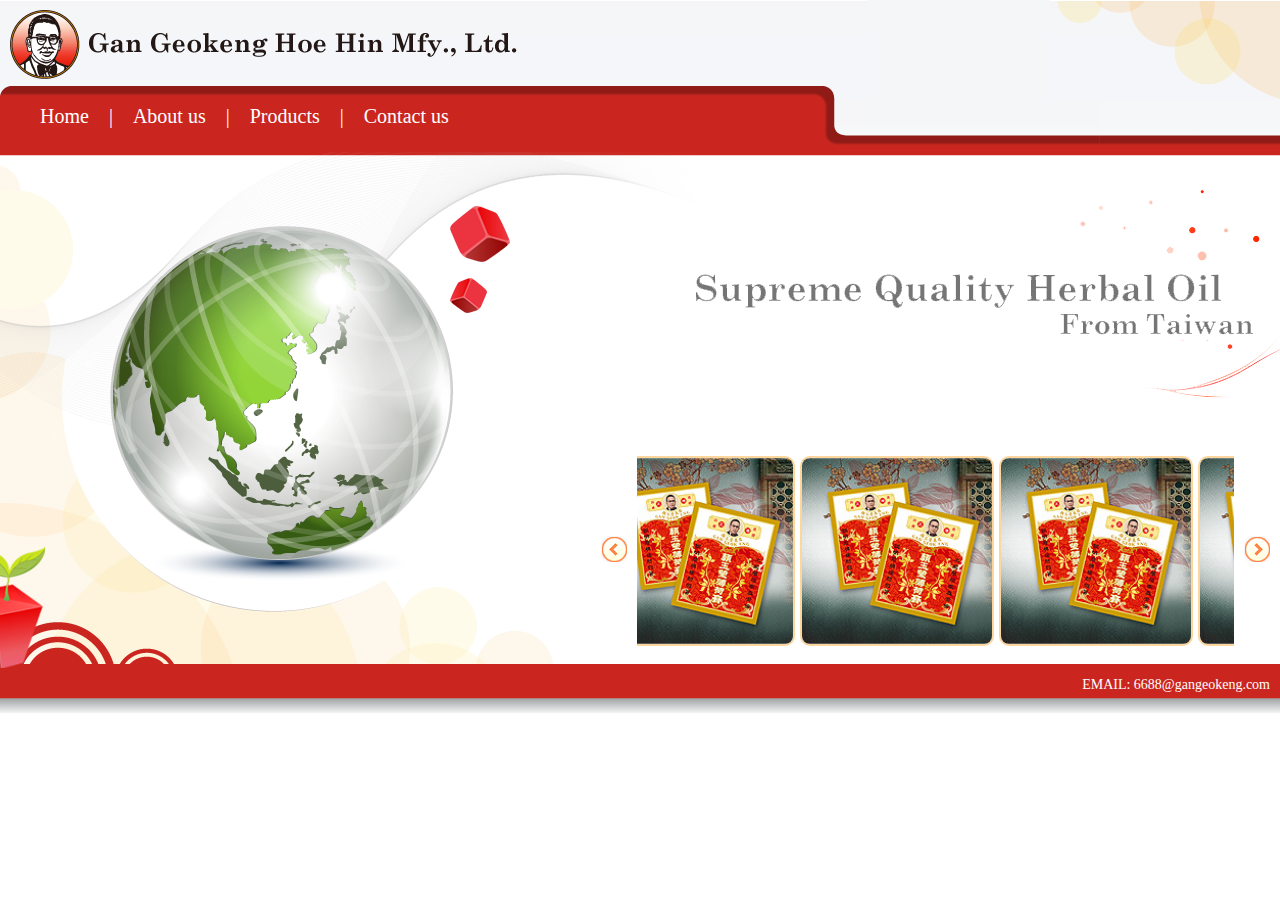
<file: export/web/index.html>
﻿<!DOCTYPE HTML>
<html>
<head>
<meta charset="utf-8">
<title>Gan Geokeng Hoe Hin Mfy., Ltd.</title>
<link href="css/import.css" rel="stylesheet" />
<script src="js/jquery-1.9.1.min.js"></script>
<script src="js/aMarquee-0.2.js"></script>
<script src="js/ready.js"></script>
<link href="css/aTemplate_cityRed-0.2.css" rel="stylesheet" />
</head>
<body>
<div class="wrap_header">
  <h1 class="logo hideText">Gan Geokeng Hoe Hin Mfy., Ltd.</h1>
  <div class="wrap_light"></div>
  <div class="wrap_menu">
    <ul>
      <li><a href="index.html">Home</a></li>
      <li><a href="aboutUs.html">About us</a></li>
      <li><a href="product.html">Products</a></li>
      <li><a href="contactUs.html">Contact us</a></li>
    </ul>
  </div>
</div>
<div class="wrap_index">
  <div class="wrap_earth"></div>
  <div class="wrap_text"></div>
  <div class="wrap_box"></div>
  <div class="wrap_box2"></div>
  <div class="wrap_marquee aMarquee">
    <div class="pullLeft arrows padding"><a href="#"><img src="images/btn_arrowLeft.png" class="prev"></a></div>
    <div class="pullLeft wrapMarque">
      <ul>
        <li><img src="images/demo_2.jpg"></li>
        <li><img src="images/demo_2.jpg"></li>
        <li><img src="images/demo_2.jpg"></li>
        <li><img src="images/demo_2.jpg"></li>
        <li><img src="images/demo_2.jpg"></li>
        <li><img src="images/demo_2.jpg"></li>
      </ul>
    </div>
    <div class="pullLeft arrows padding"><a href="#"><img src="images/btn_arrowRight.png" class="next"></a></div>
  </div>
</div>
<div class="wrap_footer">
  <div class="pullRight padding">EMAIL: 6688@gangeokeng.com</div>
</div>
</body>
</html>
</file>
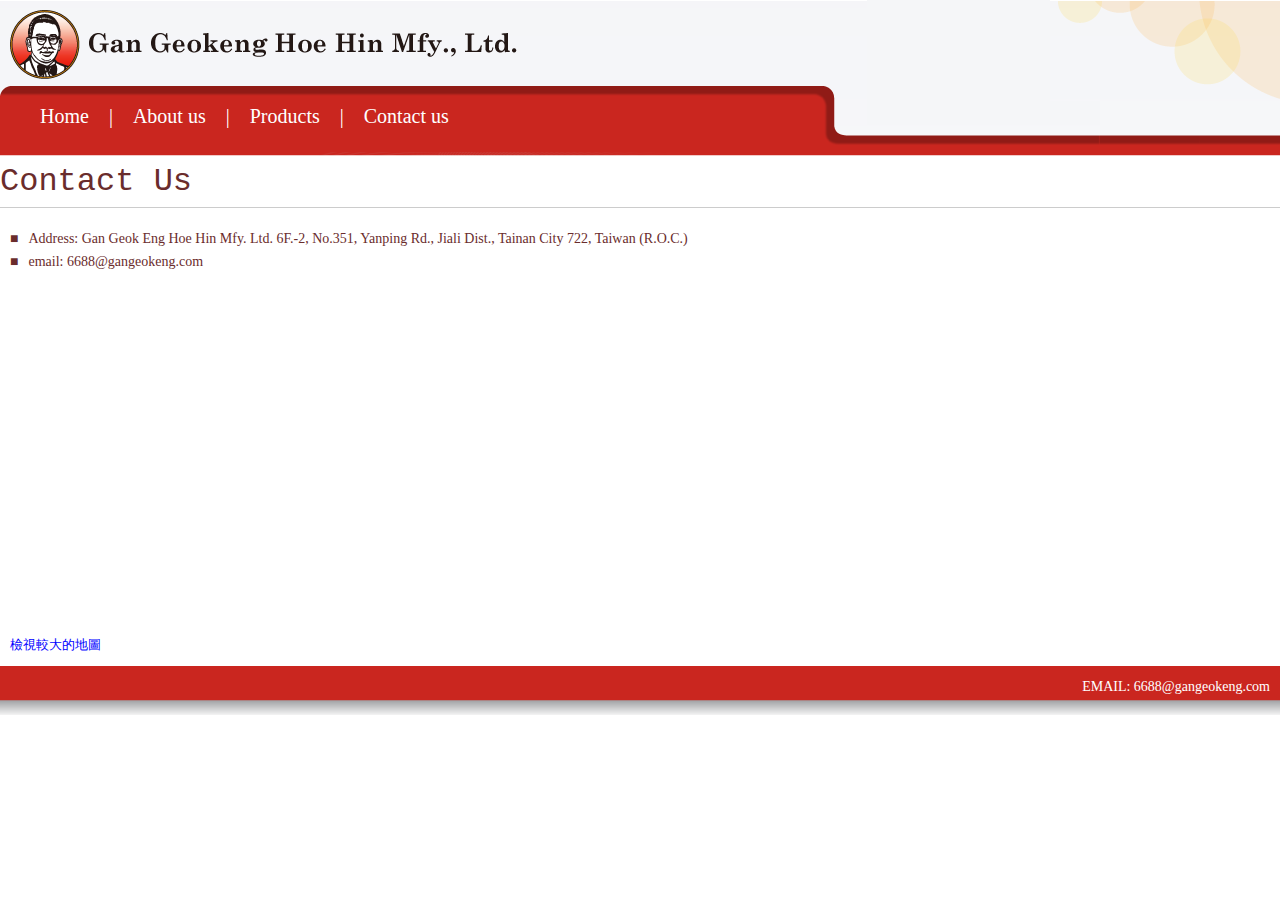
<file: export/web/contactUs.html>
﻿<!DOCTYPE HTML>
<html>
<head>
<meta charset="utf-8">
<title>Gan Geokeng Hoe Hin Mfy., Ltd.</title>
<link href="css/import.css" rel="stylesheet" />
<link href="css/aTemplate_cityRed-0.2.css" rel="stylesheet" />
</head>
<body>
<div class="wrap_header">
  <h1 class="logo hideText">Gan Geokeng Hoe Hin Mfy., Ltd.</h1>
  <div class="wrap_light"></div>
  <div class="wrap_menu">
    <ul>
      <li><a href="index.html">Home</a></li>
      <li><a href="aboutUs.html">About us</a></li>
      <li><a href="product.html">Products</a></li>
      <li><a href="contactUs.html">Contact us</a></li>
    </ul>
  </div>
</div>
<div class="wrap_content">
  
      <div class="full pullLeft">
    <ul class="menu_sitemap">
      <li>Contact Us</li>
    </ul></div>
    <div class="full pullLeft">
      <h1 class="aTemplate">Contact Us</h1><div class="padding">
      <ul class="list_contactUs">
        <li>Address: Gan Geok Eng Hoe Hin Mfy. Ltd. 6F.-2, No.351, Yanping Rd., Jiali Dist.,  Tainan City 722, Taiwan (R.O.C.)</li>
        <li>email: 6688@gangeokeng.com</li>
      </ul>
      <iframe width="100%" height="350" frameborder="0" scrolling="no" marginheight="0" marginwidth="0" src="https://maps.google.com.tw/maps?f=q&amp;source=s_q&amp;hl=zh-TW&amp;geocode=&amp;q=%E5%8F%B0%E5%8D%97%E5%B8%82%E4%BD%B3%E9%87%8C%E5%8D%80%E5%BB%B6%E5%B9%B3%E8%B7%AF351%E8%99%9F6%E6%A8%93&amp;aq=&amp;sll=23.63446,120.970459&amp;sspn=6.790273,13.392334&amp;brcurrent=3,0x346e7f484b2fc7b9:0xb450543c90521c9f,0,0x346e7ccc953ffe13:0xd47f4caaa5dc764e&amp;ie=UTF8&amp;hq=&amp;hnear=722%E5%8F%B0%E5%8D%97%E5%B8%82%E4%BD%B3%E9%87%8C%E5%8D%80%E5%BB%B6%E5%B9%B3%E8%B7%AF351%E8%99%9F&amp;ll=23.16267,120.178178&amp;spn=0.013316,0.026157&amp;t=m&amp;z=14&amp;output=embed"></iframe>
      <br />
      <small><a href="https://maps.google.com.tw/maps?f=q&amp;source=embed&amp;hl=zh-TW&amp;geocode=&amp;q=%E5%8F%B0%E5%8D%97%E5%B8%82%E4%BD%B3%E9%87%8C%E5%8D%80%E5%BB%B6%E5%B9%B3%E8%B7%AF351%E8%99%9F6%E6%A8%93&amp;aq=&amp;sll=23.63446,120.970459&amp;sspn=6.790273,13.392334&amp;brcurrent=3,0x346e7f484b2fc7b9:0xb450543c90521c9f,0,0x346e7ccc953ffe13:0xd47f4caaa5dc764e&amp;ie=UTF8&amp;hq=&amp;hnear=722%E5%8F%B0%E5%8D%97%E5%B8%82%E4%BD%B3%E9%87%8C%E5%8D%80%E5%BB%B6%E5%B9%B3%E8%B7%AF351%E8%99%9F&amp;ll=23.16267,120.178178&amp;spn=0.013316,0.026157&amp;t=m&amp;z=14" style="color:#0000FF;text-align:left">檢視較大的地圖</a></small> </div>
  </div></div>
</div>
<div class="wrap_footer">
  <div class="pullRight padding">EMAIL: 6688@gangeokeng.com</div>
</div>
</body>
</html>
</file>
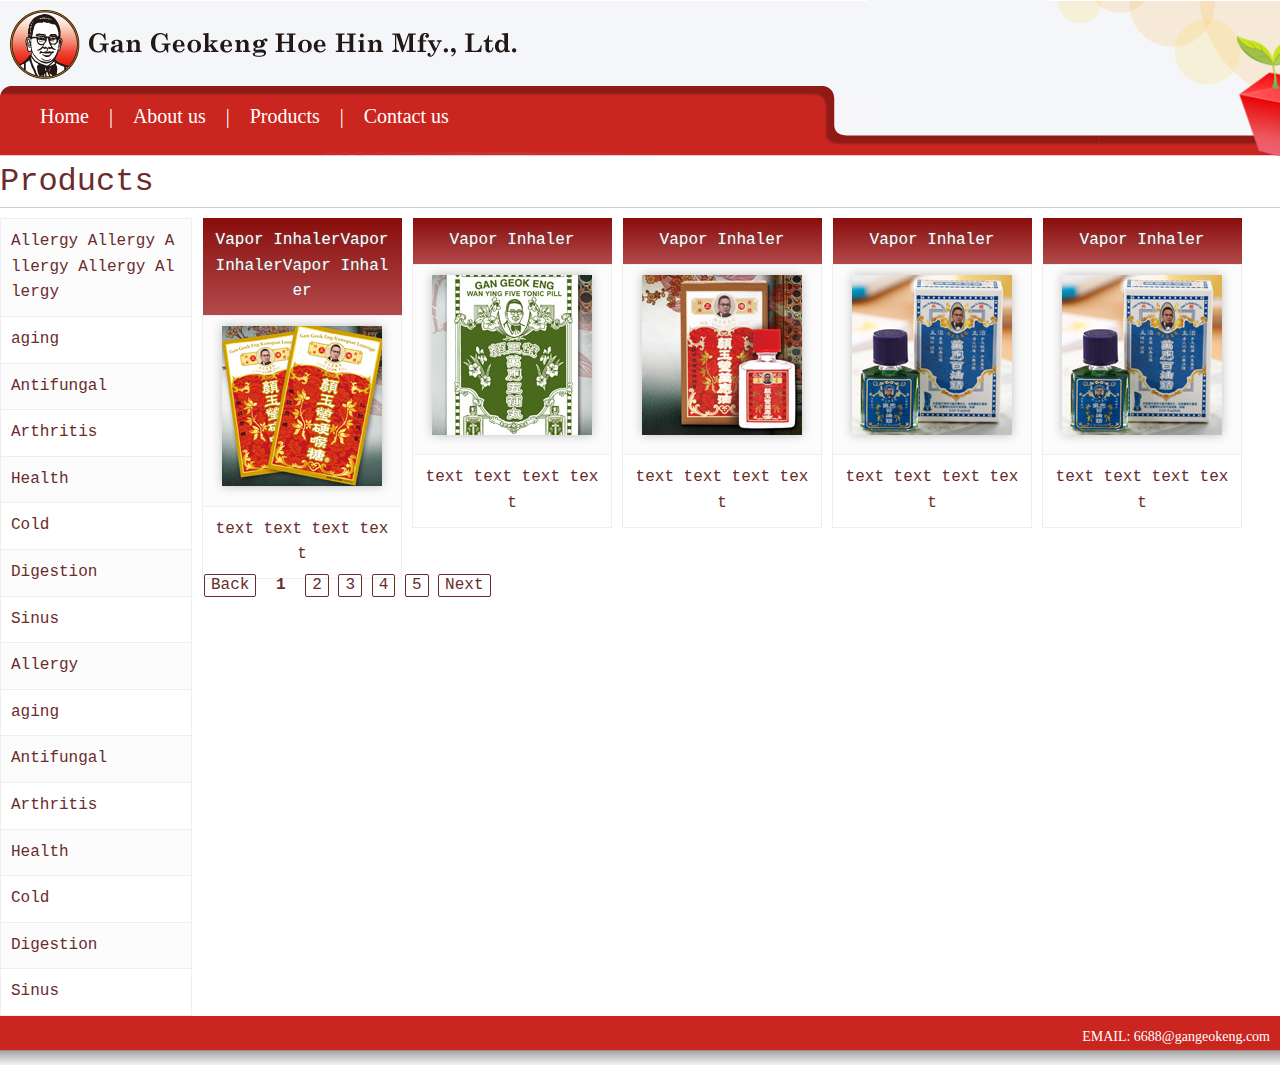
<file: export/web/product.html>
﻿<!DOCTYPE HTML>
<html>
<head>
<meta charset="utf-8">
<title>Gan Geokeng Hoe Hin Mfy., Ltd.</title>
<link href="css/import.css" rel="stylesheet" />
<meta name="viewport" content="width=device-width, initial-scale=1.0">
<link href="css/aTemplate_cityRed-0.2.css" rel="stylesheet" />
</head>
<body>
<div class="wrap_header">
  <h1 class="logo hideText">Gan Geokeng Hoe Hin Mfy., Ltd.</h1>
  <div class="wrap_light"></div>
  <div class="wrap_menu">
    <ul>
      <li><a href="index.html">Home</a></li>
      <li><a href="aboutUs.html">About us</a></li>
      <li><a href="product.html">Products</a></li>
      <li><a href="contactUs.html">Contact us</a></li>
    </ul>
  </div>
</div>
<div class="wrap_content">
  <div class="wrap_box3"></div>
  <div class="full pullLeft">
    <ul class="menu_sitemap">
      <li>Products</li>
    </ul>
  </div>
  <div class="full pullLeft">
    <h1 class="aTemplate">Products</h1>
    <div class="pullLeft" style="width:15%">
      <table class="aTemplate list_menu">
      <tbody>
        <tr>
          <td>Allergy Allergy Allergy Allergy Allergy</td>
        </tr>
        <tr>
          <td>aging</td>
        </tr>
        <tr>
          <td>Antifungal</td>
        </tr>
        <tr>
          <td>Arthritis</td>
        </tr>
        <tr>
          <td>Health</td>
        </tr>
        <tr>
          <td>Cold</td>
        </tr>
        <tr>
          <td>Digestion</td>
        </tr>
        <tr>
          <td>Sinus</td>
        </tr>
        <tr>
          <td>Allergy</td>
        </tr>
        <tr>
          <td>aging</td>
        </tr>
        <tr>
          <td>Antifungal</td>
        </tr>
        <tr>
          <td>Arthritis</td>
        </tr>
        <tr>
          <td>Health</td>
        </tr>
        <tr>
          <td>Cold</td>
        </tr>
        <tr>
          <td>Digestion</td>
        </tr>
        <tr>
          <td>Sinus</td>
        </tr>
      </tbody>
      </table>
    </div>
    <div class="pullLeft" style="width:85%">
      <div class="wrap_product">
        <table class="aTemplate">
          <thead>
            <tr>
              <th>Vapor InhalerVapor InhalerVapor Inhaler</th>
            </tr>
          </thead>
          <tbody>
            <tr>
              <td><p align="center"><img src="images/2.jpg" class="shadow"></p></td>
            </tr>
            <tr>
              <td><p align="center">text text text text</p></td>
            </tr>
          </tbody>
        </table>
      </div>
      <div class="wrap_product">
        <table class="aTemplate">
          <thead>
            <tr>
              <th>Vapor Inhaler</th>
            </tr>
          </thead>
          <tbody>
            <tr>
              <td><p align="center"><img src="images/3.jpg" class="shadow"></p></td>
            </tr>
            <tr>
              <td><p align="center">text text text text</p></td>
            </tr>
          </tbody>
        </table>
      </div>
      <div class="wrap_product">
        <table class="aTemplate">
          <thead>
            <tr>
              <th>Vapor Inhaler</th>
            </tr>
          </thead>
          <tbody>
            <tr>
              <td><p align="center"><img src="images/4.jpg" class="shadow"></p></td>
            </tr>
            <tr>
              <td><p align="center">text text text text</p></td>
            </tr>
          </tbody>
        </table>
      </div>
      <div class="wrap_product">
        <table class="aTemplate">
          <thead>
            <tr>
              <th>Vapor Inhaler</th>
            </tr>
          </thead>
          <tbody>
            <tr>
              <td><p align="center"><img src="images/5.jpg" class="shadow"></p></td>
            </tr>
            <tr>
              <td><p align="center">text text text text</p></td>
            </tr>
          </tbody>
        </table>
      </div>
      <div class="wrap_product">
        <table class="aTemplate">
          <thead>
            <tr>
              <th>Vapor Inhaler</th>
            </tr>
          </thead>
          <tbody>
            <tr>
              <td><p align="center"><img src="images/5.jpg" class="shadow"></p></td>
            </tr>
            <tr>
              <td><p align="center">text text text text</p></td>
            </tr>
          </tbody>
        </table>
      </div>
      <div class="full clearfix pullLeft padding">
        <div class="aTemplate"> <a href="#">Back</a> <span>1</span> <a href="#">2</a> <a href="#">3</a> <a href="#">4</a> <a href="#">5</a> <a href="#">Next</a> </div>
      </div>
    </div>
  </div>
</div>
<div class="wrap_footer">
  <div class="pullRight padding">EMAIL: 6688@gangeokeng.com</div>
</div>
</body>
</html>
</file>
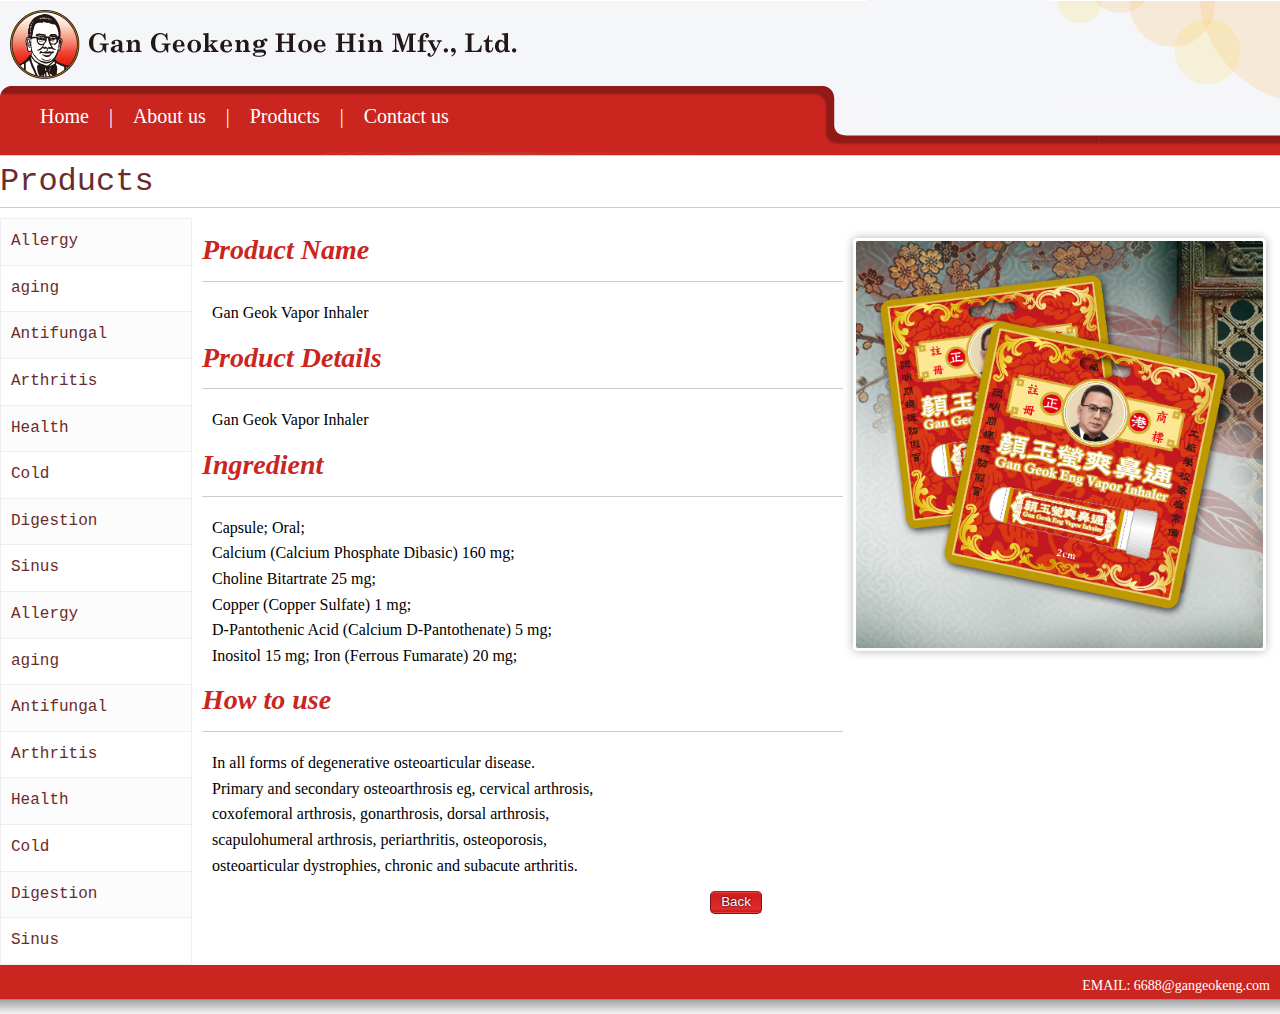
<file: export/web/product_sub.html>
﻿<!DOCTYPE HTML>
<html>
<head>
<meta charset="utf-8">
<title>Gan Geokeng Hoe Hin Mfy., Ltd.</title>
<link href="css/import.css" rel="stylesheet" />
<link href="css/aTemplate_cityRed-0.2.css" rel="stylesheet" />
</head>
<body>
<div class="wrap_header">
  <h1 class="logo hideText">Gan Geokeng Hoe Hin Mfy., Ltd.</h1>
  <div class="wrap_light"></div>
  <div class="wrap_menu">
    <ul>
      <li><a href="index.html">Home</a></li>
      <li><a href="aboutUs.html">About us</a></li>
      <li><a href="product.html">Products</a></li>
      <li><a href="contactUs.html">Contact us</a></li>
    </ul>
  </div>
</div>
<div class="wrap_content">
  <div class="full pullLeft">
    <ul class="menu_sitemap">
      <li>Products</li>
      <li>Gan Geok Vapor Inhaler</li>
    </ul>
  </div>
  <div class="full pullLeft">
    <h1 class="aTemplate">Products</h1>
    <div class="pullLeft" style="width:15%">
      <table class="aTemplate list_menu">
      <tbody>
        <tr>
          <td>Allergy</td>
        </tr>
        <tr>
          <td>aging</td>
        </tr>
        <tr>
          <td>Antifungal</td>
        </tr>
        <tr>
          <td>Arthritis</td>
        </tr>
        <tr>
          <td>Health</td>
        </tr>
        <tr>
          <td>Cold</td>
        </tr>
        <tr>
          <td>Digestion</td>
        </tr>
        <tr>
          <td>Sinus</td>
        </tr>
        <tr>
          <td>Allergy</td>
        </tr>
        <tr>
          <td>aging</td>
        </tr>
        <tr>
          <td>Antifungal</td>
        </tr>
        <tr>
          <td>Arthritis</td>
        </tr>
        <tr>
          <td>Health</td>
        </tr>
        <tr>
          <td>Cold</td>
        </tr>
        <tr>
          <td>Digestion</td>
        </tr>
        <tr>
          <td>Sinus</td>
        </tr>
      </tbody>
      </table>
    </div>
    <div class="pullLeft" style="width:85%">
      <div class="padding">
        <div class="wrap_centerBlock">
          <h2>Product Name</h2>
          <hr />
          <div class="padding" style="width:100%">Gan Geok Vapor Inhaler</div>
          <h2>Product Details</h2>
          <hr />
          <div class="padding" style="width:100%">Gan Geok Vapor Inhaler</div>
          <h2>Ingredient</h2>
          <hr />
          <div class="padding" style="width:100%">Capsule; Oral; <br>
            Calcium (Calcium Phosphate Dibasic) 160 mg; <br>
            Choline Bitartrate 25 mg; <br>
            Copper (Copper Sulfate) 1 mg; <br>
            D-Pantothenic Acid (Calcium D-Pantothenate) 5 mg;<br>
            Inositol 15 mg; Iron (Ferrous Fumarate) 20 mg; </div>
          <h2>How to use</h2>
          <hr />
          <div class="padding" style="width:100%">In all forms of degenerative osteoarticular disease. <br>
            Primary and secondary osteoarthrosis eg, cervical arthrosis, <br>
            coxofemoral arthrosis, gonarthrosis, dorsal arthrosis, <br>
            scapulohumeral arthrosis, periarthritis, osteoporosis, <br>
            osteoarticular dystrophies, chronic and subacute arthritis.<br>
          </div>
        </div>
        <div class="wrap_rightBlock">
          <div class="padding"><img src="images/demo_1.jpg" class="polaroid" style="width:100%" /></div>
        </div>
      </div>
    </div>
    <div class="clearfix textCenter" style="width:100%">
      <input type="button" class="isDanger" value="Back" onclick="javascript:history.back()"/>
    </div>
  </div>
</div>
<div class="wrap_footer">
  <div class="pullRight padding">EMAIL: 6688@gangeokeng.com</div>
</div>
</body>
</html>
</file>
<file: export/web/css/import.css>
@charset "utf-8";
/* CSS Document */
@import url(../css/aStyle-0.2.css); 
@import url(../css/style.css);
@import url(../css/layout.css);
</file>
<file: export/web/css/aTemplate_cityRed-0.2.css>
.aTemplate_cityRed, .aTemplate {
	margin-bottom: 10px;
	font-size: 100%;
	color: #6a2c2c;
	font-family: Tw Cen MT, Courier
}
.aTemplate_cityRed em, .aTemplate em {
	font-weight: normal;
	font-style: normal;
	color: #2c6a6a
}
.aTemplate_cityRed cite, .aTemplate cite {
	font-weight: normal;
	font-style: normal;
	color: #b24a4a
}
.aTemplate_cityRed a, .aTemplate a {
	color: #6a2c2c
}
.aTemplate_cityRed a:link, .aTemplate a:link {
	color: #6a2c2c
}
.aTemplate_cityRed a:visited, .aTemplate a:visited {
	color: #6a2c2c
}
.aTemplate_cityRed a:hover, .aTemplate a:hover {
	color: #644b32
}
.aTemplate_cityRed a:active, .aTemplate a:active {
	color: #644b32
}
div.aTemplate_cityRed, div.aTemplate {
	display: inline;
	margin: 2px;
	color: #6a2c2c
}
div.aTemplate_cityRed a, div.aTemplate a {
	display: inline-block;
	text-decoration: none;
	line-height: 1.2;
	border: 1px #6a2c2c solid;
	padding: 1px 6px 1px 6px;
	-webkit-border-radius: 2px 2px;
	-moz-border-radius: 2px / 2px;
	border-radius: 2px / 2px;
	-webkit-transition: all 0.5s ease;
	-webkit-transition-delay: 0;
	-moz-transition: all 0.5s ease 0;
	-o-transition: all 0.5s ease 0;
	transition: all 0.5s ease 0
}
div.aTemplate_cityRed a:visited, div.aTemplate a:visited {
	color: #6a2c2c
}
div.aTemplate_cityRed a:hover, div.aTemplate_cityRed a:focus, div.aTemplate a:hover, div.aTemplate a:focus {
	color: #fff;
	background-color: #6a2c2c
}
div.aTemplate_cityRed span, div.aTemplate span {
	color: #6a2c2c;
	font-weight: bold;
	text-decoration: none;
	padding: 5px 10px 5px 10px;
	display: inline-block
}
table.aTemplate_cityRed, table.aTemplate {
	border-collapse: collapse;
	word-break: break-all;
	width: 100%;
	margin: 0 auto
}
table.aTemplate_cityRed td, table.aTemplate td {
	border: 1px #eee solid
}
table.aTemplate_cityRed tr:nth-child(odd), table.aTemplate tr:nth-child(odd) {
	background: #fcfcfc
}
table.aTemplate_cityRed tr, table.aTemplate tr {
	background: #fff;
	-webkit-transition: all 0.5s ease;
	-webkit-transition-delay: 0;
	-moz-transition: all 0.5s ease 0;
	-o-transition: all 0.5s ease 0;
	transition: all 0.5s ease 0
}
table.aTemplate_cityRed tr:hover, table.aTemplate tr:hover {
	background: #fafafa
}
table.aTemplate_cityRed td, table.aTemplate_cityRed th, table.aTemplate td, table.aTemplate th {
	padding: 10px;
	border-bottom: 1px #eee solid
}
table.aTemplate_cityRed thead td, table.aTemplate_cityRed thead th, table.aTemplate thead td, table.aTemplate thead th {
	font-size: 100%;
	border: 0;
	background-image: -webkit-gradient(linear, 50% 100%, 50% 0%, color-stop(0%, #b24a4a), color-stop(100%, #890d0d));
	background-image: -webkit-linear-gradient(bottom, #b24a4a, #890d0d);
	background-image: -moz-linear-gradient(bottom, #b24a4a, #890d0d);
	background-image: -o-linear-gradient(bottom, #b24a4a, #890d0d);
	background-image: linear-gradient(bottom, #b24a4a, #890d0d);
	background-color: #890d0d;
	color: #fff;
	overflow: hidden;
	text-align: center;
	text-shadow: 0px 0px 2px #666
}
table.aTemplate_cityRed th, table.aTemplate th {
	font-size: 120%;
	border: 1px #eee solid;
	background-color: #eee;
	color: #6a2c2c;
	overflow: hidden;
	text-align: center
}
fieldset.aTemplate_cityRed, fieldset.aTemplate {
	border: 0;
	margin-left: auto;
	margin-right: auto
}
fieldset.aTemplate_cityRed legend, fieldset.aTemplate legend {
	color: #64324b;
	font-weight: bold
}
fieldset.aTemplate_cityRed table.aTemplate_cityRed, fieldset.aTemplate_cityRed table.aTemplate, fieldset.aTemplate table.aTemplate_cityRed, fieldset.aTemplate table.aTemplate {
	text-align: left
}
fieldset.aTemplate_cityRed table.aTemplate_cityRed input, fieldset.aTemplate_cityRed table.aTemplate_cityRed textarea, fieldset.aTemplate_cityRed table.aTemplate_cityRed select, fieldset.aTemplate_cityRed table.aTemplate input, fieldset.aTemplate_cityRed table.aTemplate textarea, fieldset.aTemplate_cityRed table.aTemplate select, fieldset.aTemplate table.aTemplate_cityRed input, fieldset.aTemplate table.aTemplate_cityRed textarea, fieldset.aTemplate table.aTemplate_cityRed select, fieldset.aTemplate table.aTemplate input, fieldset.aTemplate table.aTemplate textarea, fieldset.aTemplate table.aTemplate select {
	margin: 0px
}
fieldset.aTemplate_cityRed input, fieldset.aTemplate_cityRed textarea, fieldset.aTemplate_cityRed select, fieldset.aTemplate input, fieldset.aTemplate textarea, fieldset.aTemplate select {
	-webkit-border-radius: 2px 2px;
	-moz-border-radius: 2px / 2px;
	border-radius: 2px / 2px;
	vertical-align: middle;
	margin-right: 10px;
	border: 1px #ccc solid;
	color: #6a2c2c;
	padding: 5px
}
fieldset.aTemplate_cityRed input:hover, fieldset.aTemplate_cityRed input:focus, fieldset.aTemplate_cityRed textarea:hover, fieldset.aTemplate_cityRed textarea:focus, fieldset.aTemplate_cityRed select:hover, fieldset.aTemplate_cityRed select:focus, fieldset.aTemplate input:hover, fieldset.aTemplate input:focus, fieldset.aTemplate textarea:hover, fieldset.aTemplate textarea:focus, fieldset.aTemplate select:hover, fieldset.aTemplate select:focus {
	background: #fff
}
fieldset.aTemplate_cityRed input[type=submit], fieldset.aTemplate_cityRed input[type=button], fieldset.aTemplate_cityRed button, fieldset.aTemplate input[type=submit], fieldset.aTemplate input[type=button], fieldset.aTemplate button {
	-webkit-box-shadow: 0px 0px 5px #b24a4a;
	-moz-box-shadow: 0px 0px 5px #b24a4a;
	box-shadow: 0px 0px 5px #b24a4a;
	background-image: -webkit-gradient(linear, 50% 100%, 50% 0%, color-stop(5%, #c26d6d), color-stop(5%, #a04242), color-stop(20%, #bb5b5b), color-stop(70%, #b24a4a));
	background-image: -webkit-linear-gradient(bottom, #c26d6d 5%, #a04242 5%, #bb5b5b 20%, #b24a4a 70%);
	background-image: -moz-linear-gradient(bottom, #c26d6d 5%, #a04242 5%, #bb5b5b 20%, #b24a4a 70%);
	background-image: -o-linear-gradient(bottom, #c26d6d 5%, #a04242 5%, #bb5b5b 20%, #b24a4a 70%);
	background-image: linear-gradient(bottom, #c26d6d 5%, #a04242 5%, #bb5b5b 20%, #b24a4a 70%);
	-webkit-box-shadow: #c26d6d 0px 1px 1px inset;
	-moz-box-shadow: #c26d6d 0px 1px 1px inset;
	box-shadow: #c26d6d 0px 1px 1px inset;
	background-color: #b24a4a;
	border-color: #6a2c2c;
	border-top-color: #a04242;
	color: #fff;
*padding:3px;
	border-width: 1px;
	border-style: solid;
	border-top-width: 1px;
	border-top-style: solid;
*filter:chroma(color=#000);
	cursor: pointer;
	text-shadow: 0px 0px 2px #666
}
fieldset.aTemplate_cityRed input[type=submit]:hover, fieldset.aTemplate_cityRed input[type=submit]:focus, fieldset.aTemplate_cityRed input[type=button]:hover, fieldset.aTemplate_cityRed input[type=button]:focus, fieldset.aTemplate_cityRed button:hover, fieldset.aTemplate_cityRed button:focus, fieldset.aTemplate input[type=submit]:hover, fieldset.aTemplate input[type=submit]:focus, fieldset.aTemplate input[type=button]:hover, fieldset.aTemplate input[type=button]:focus, fieldset.aTemplate button:hover, fieldset.aTemplate button:focus {
	background-image: -webkit-gradient(linear, 50% 100%, 50% 0%, color-stop(5%, #8e3b3b), color-stop(5%, #a04242), color-stop(20%, #bb5b5b), color-stop(70%, #b24a4a));
	background-image: -webkit-linear-gradient(bottom, #8e3b3b 5%, #a04242 5%, #bb5b5b 20%, #b24a4a 70%);
	background-image: -moz-linear-gradient(bottom, #8e3b3b 5%, #a04242 5%, #bb5b5b 20%, #b24a4a 70%);
	background-image: -o-linear-gradient(bottom, #8e3b3b 5%, #a04242 5%, #bb5b5b 20%, #b24a4a 70%);
	background-image: linear-gradient(bottom, #8e3b3b 5%, #a04242 5%, #bb5b5b 20%, #b24a4a 70%);
	-webkit-box-shadow: #8e3b3b 0px 3px 5px inset, #f8c53b 0px 0px 5px;
	-moz-box-shadow: #8e3b3b 0px 3px 5px inset, #f8c53b 0px 0px 5px;
	box-shadow: #8e3b3b 0px 3px 5px inset, #f8c53b 0px 0px 5px
}
fieldset.aTemplate_cityRed input[type=submit]:link, fieldset.aTemplate_cityRed input[type=submit]:visited, fieldset.aTemplate_cityRed input[type=submit]:active, fieldset.aTemplate_cityRed input[type=button]:link, fieldset.aTemplate_cityRed input[type=button]:visited, fieldset.aTemplate_cityRed input[type=button]:active, fieldset.aTemplate_cityRed button:link, fieldset.aTemplate_cityRed button:visited, fieldset.aTemplate_cityRed button:active, fieldset.aTemplate input[type=submit]:link, fieldset.aTemplate input[type=submit]:visited, fieldset.aTemplate input[type=submit]:active, fieldset.aTemplate input[type=button]:link, fieldset.aTemplate input[type=button]:visited, fieldset.aTemplate input[type=button]:active, fieldset.aTemplate button:link, fieldset.aTemplate button:visited, fieldset.aTemplate button:active {
	text-decoration: none;
	color: #fff
}
h1.aTemplate_cityRed, h1.aTemplate {
	font-size: 200%;
	border-bottom: 1px #ccc solid
}
h2.aTemplate_cityRed, h2.aTemplate {
	font-size: 180%;
	border-bottom: 1px #ccc solid
}
h3.aTemplate_cityRed, h3.aTemplate {
	font-size: 153.33333%;
	border-bottom: 1px #ccc solid
}
h4.aTemplate_cityRed, h4.aTemplate {
	font-size: 140%;
	border-bottom: 1px #ccc solid
}
h5.aTemplate_cityRed, h5.aTemplate {
	font-size: 132%;
	border-bottom: 1px #ccc solid
}
h6.aTemplate_cityRed, h6.aTemplate {
	font-size: 126.66667%;
	border-bottom: 1px #ccc solid
}
</file>
